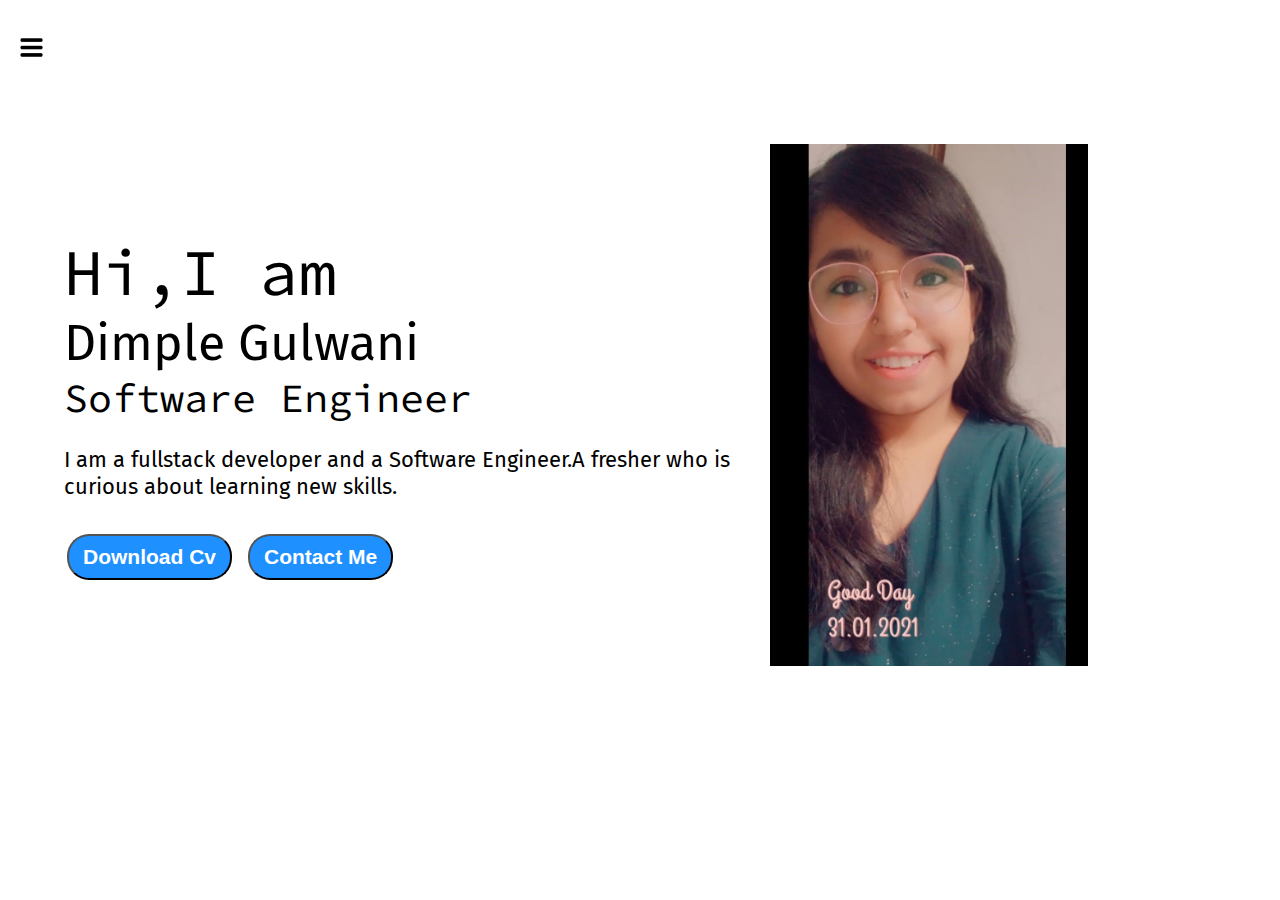
<file: index.html>
<!DOCTYPE html>
<html lang="en">
<head>
    <meta charset="UTF-8">
    <meta http-equiv="X-UA-Compatible" content="IE=edge">
    <meta name="viewport" content="width=device-width, initial-scale=1.0">
    <link rel="stylesheet" href="style.css">
    <title>Personal Portfolio</title>
</head>
<body>
    <div class="container">
            <div class="sidebar sidebarGo">
                <!-- Dimple  -->
                <nav>
                    <ul>
                        <li><a href="/">Home</a></li>
                        <li><a href="/intro.html">My Intro</a></li>
                        <li><a href="/services.html">Services</a></li>
                        <li><a href="/blog.html">Blog</a></li>
                        <li><a href="/contact.html">Contact</a></li>

                    </ul>
                </nav>
            </div>
            <div class="main">
                <div class="hamburger">
                    <img src="menu-icon.png" alt="" class="ham" width="23">
                    <img src="cros.png" alt="" class="cross" width="23">
                </div>
                <div class="info-container">
                    <div class="devInfo">
                        <div class="hello">Hi,I am</div>
                        <div class="name">Dimple Gulwani</div>
                        <div class="about">Software Engineer</div>
                        <div class="moreabout">I am a fullstack developer and a Software Engineer.A fresher who is curious
                            about learning new skills.
                        </div>
                        <div class="buttons">
                           <a href="/cv.txt"><button class="btn">Download Cv</button></a>
                           <a href="/contact.html" ><button class="btn">Contact Me</button></a>
                        </div>
                    </div>
                    <div class="devpic">
                        <img src="edited (2).jpeg" alt="myself">
                    </div>
                </div>
            </div>
    </div>
    <script src="index.js"></script>
</body>
</html>
</file>
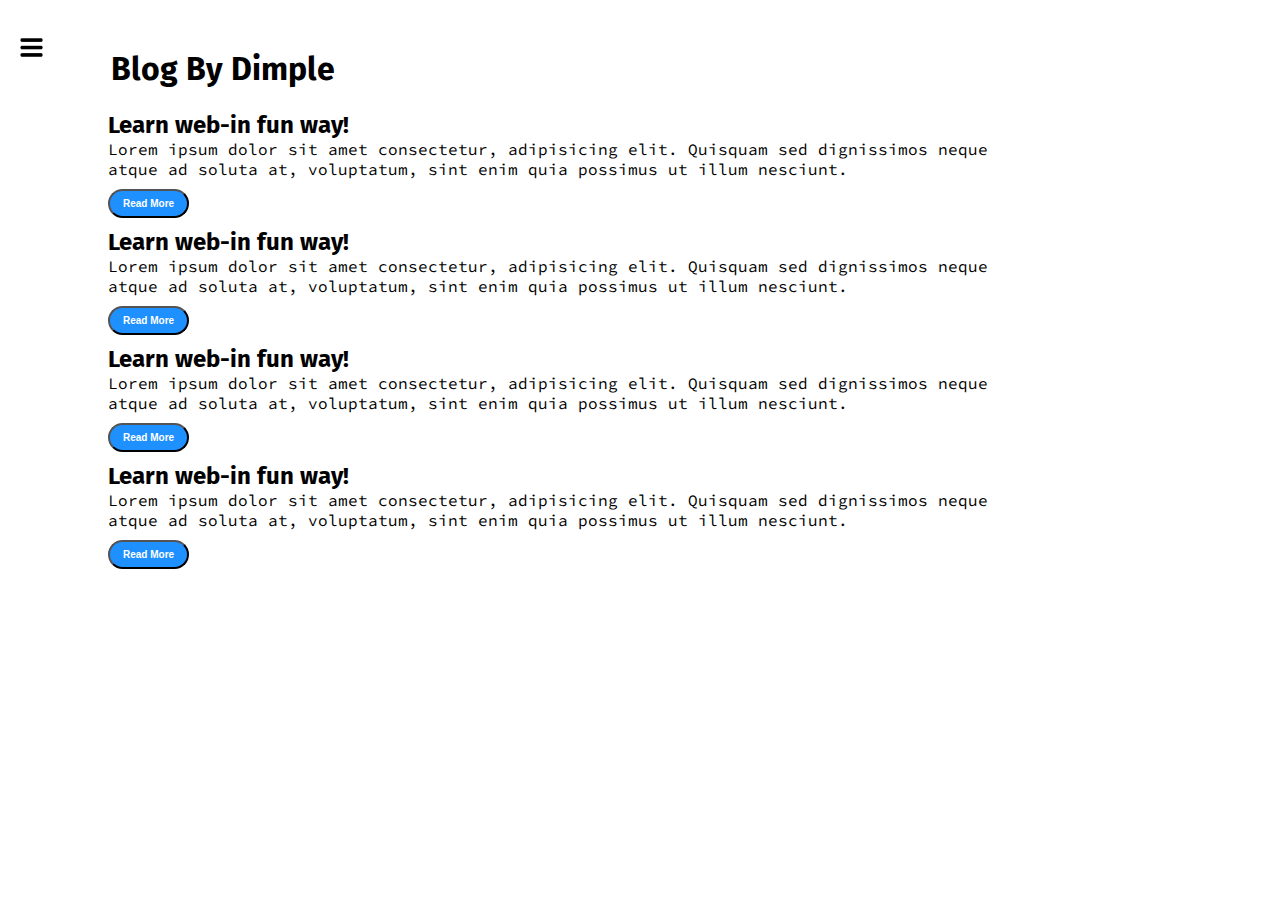
<file: blog.html>
<!DOCTYPE html>
<html lang="en">
<head>
    <meta charset="UTF-8">
    <meta http-equiv="X-UA-Compatible" content="IE=edge">
    <meta name="viewport" content="width=device-width, initial-scale=1.0">
    <link rel="stylesheet" href="style.css">
    <title>Personal Portfolio</title>
</head>
<body>
    <div class="container">
        
        <div class="sidebar sidebarGo">
                <!-- Dimple  -->
                <nav>
                    <ul>
                        <li><a href="/">Home</a></li>
                        <li><a href="/intro.html">My Intro</a></li>
                        <li><a href="/services.html">Services</a></li>
                        <li><a href="/blog.html">Blog</a></li>
                        <li><a href="/contact.html">Contact</a></li>

                    </ul>
                </nav>
            </div>
            <div class="main">
                <div class="hamburger">
                    <img src="menu-icon.png" alt="" class="ham" width="23">
                    <img src="cros.png" alt="" class="cross" width="23">
                </div>
                
                <div class="blogcontainer">
                    <h1>Blog By Dimple</h1>
                    <div class="blogitem">
                        <h2>Learn web-in fun way!</h2>
                        <p>Lorem ipsum dolor sit amet consectetur, adipisicing elit. Quisquam sed dignissimos neque atque ad soluta at, voluptatum, sint enim quia possimus ut illum nesciunt.</p>
                        <button class="btn btn-sm">Read More</button>
                        <h2>Learn web-in fun way!</h2>
                        <p>Lorem ipsum dolor sit amet consectetur, adipisicing elit. Quisquam sed dignissimos neque atque ad soluta at, voluptatum, sint enim quia possimus ut illum nesciunt.</p>
                        <button class="btn btn-sm">Read More</button>
                        <h2>Learn web-in fun way!</h2>
                        <p>Lorem ipsum dolor sit amet consectetur, adipisicing elit. Quisquam sed dignissimos neque atque ad soluta at, voluptatum, sint enim quia possimus ut illum nesciunt.</p>
                        <button class="btn btn-sm">Read More</button>
                        <h2>Learn web-in fun way!</h2>
                        <p>Lorem ipsum dolor sit amet consectetur, adipisicing elit. Quisquam sed dignissimos neque atque ad soluta at, voluptatum, sint enim quia possimus ut illum nesciunt.</p>
                        <button class="btn btn-sm">Read More</button>
                    </div>
                </div>
            </div>
    </div>
    <script src="index.js"></script>
</body>
</html>
</file>
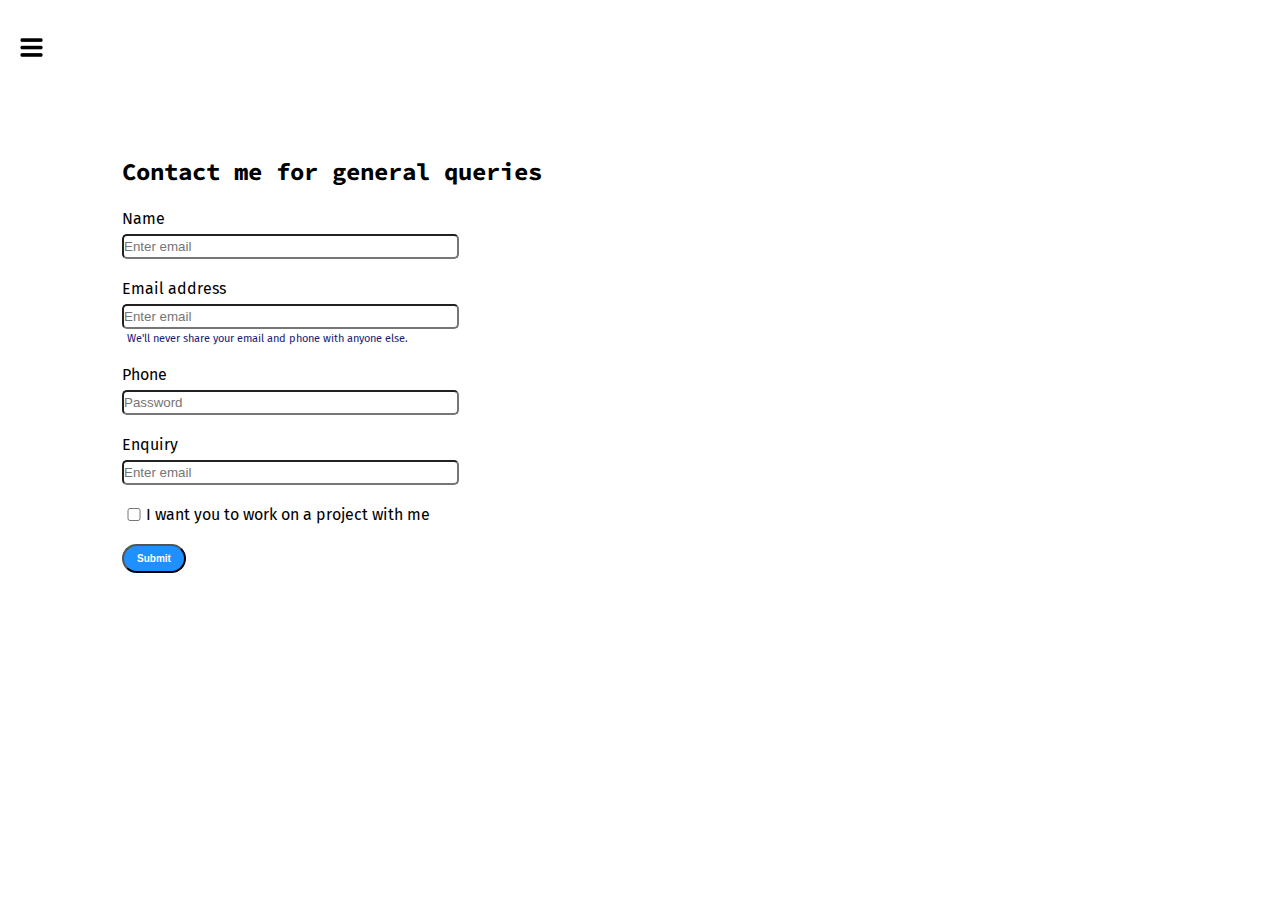
<file: contact.html>
<!DOCTYPE html>
<html lang="en">
<head>
    <meta charset="UTF-8">
    <meta http-equiv="X-UA-Compatible" content="IE=edge">
    <meta name="viewport" content="width=device-width, initial-scale=1.0">
   
    <link rel="stylesheet" href="style.css">
    <title>Personal Portfolio</title>
</head>
<body>
    <div class="container">
     
      <div class="sidebar sidebarGo">
                <!-- Dimple  -->
                <nav>
                    <ul>
                        <li><a href="/">Home</a></li>
                        <li><a href="/intro.html">My Intro</a></li>
                        <li><a href="/services.html">Services</a></li>
                        <li><a href="/blog.html">Blog</a></li>
                        <li><a href="/contact.html">Contact</a></li>

                    </ul>
                </nav>
            </div>
            <div class="main">
              <div class="hamburger">
                <img src="menu-icon.png" alt="" class="ham" width="23">
                <img src="cros.png" alt="" class="cross" width="23">
            </div>
                <div class="contactform">
                    <h2>Contact me for general queries</h2>
                    <form>
                      <div class="mb-3">
                        <label for="clientemail">Name</label>
                        <input type="name" class="form-control" id="clientemail"  placeholder="Enter email">
                      </div>
                        <div class="mb-3">
                          <label for="clientemail">Email address</label>
                          <input type="email" class="form-control" id="clientemail"  placeholder="Enter email">
                          <div id="emailHelp" class="form-text">We'll never share your email and phone with anyone else.</div>
                        </div>
                        <div class="mb-3">
                          <label for="clientphone">Phone</label>
                          <input type="password" class="form-control" id="clientphone" placeholder="Password">
                        </div>
                        <div class="mb-3">
                          <label for="clientemail">Enquiry</label>
                          <input type="email" class="form-control" id="clientemail"  placeholder="Enter email">
                          
                        </div>
                        <div class="mb-3" id="form-check">
                          <input type="checkbox" id="form-check-input" id="isclient">
                          <label class="form-check-label" for="isclient">I want you to work on a project with me</label>
                        </div>
                        <button type="submit" class="btn btn-primary btn-sm ">Submit</button>
                      </form>
                </div>
            </div>
    </div>
    <script src="index.js"></script>
</body>
</html>
</file>
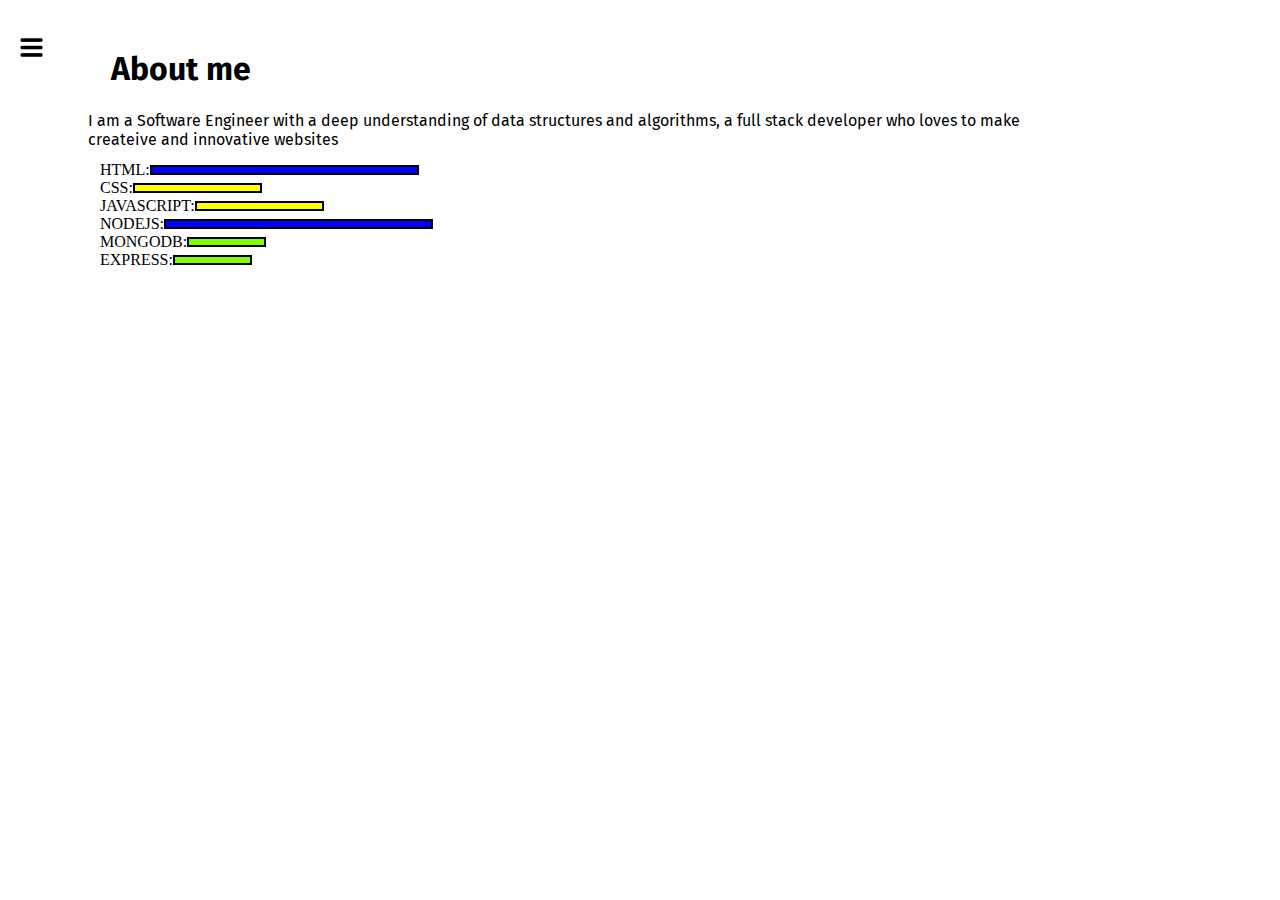
<file: intro.html>
<!DOCTYPE html>
<html lang="en">
<head>
    <meta charset="UTF-8">
    <meta http-equiv="X-UA-Compatible" content="IE=edge">
    <meta name="viewport" content="width=device-width, initial-scale=1.0">
    <link rel="stylesheet" href="style.css">
    <title>Personal Portfolio</title>
</head>
<body>
    <div class="container">
        
        <div class="sidebar sidebarGo">
                <!-- Dimple  -->
                <nav>
                    <ul>
                        <li><a href="/">Home</a></li>
                        <li><a href="/intro.html">My Intro</a></li>
                        <li><a href="/services.html">Services</a></li>
                        <li><a href="/blog.html">Blog</a></li>
                        <li><a href="/contact.html">Contact</a></li>

                    </ul>
                </nav>
            </div>
            <div class="main">
                <div class="hamburger">
                    <img src="menu-icon.png" alt="" class="ham" width="23">
                    <img src="cros.png" alt="" class="cross" width="23">
                </div>
                
                   <div class="intro">
                                <h1>About me</h1>
                                <p>I am a Software Engineer with a deep understanding of data structures and algorithms, a full stack
                                    developer who loves to make createive and innovative websites</p>
                                </h2>
                            <div class="skillContainer">
                            <div class="skillItem">HTML:<div class="skill hundred"></div></div>
                            <div class="skillItem">CSS:<div class="skill fifty"></div></div>
                            <div class="skillItem">JAVASCRIPT:<div class="skill fifty"></div></div>
                            <div class="skillItem">NODEJS:<div class="skill hundred"></div></div>
                            <div class="skillItem">MONGODB:<div class="skill t5"></div></div>
                            <div class="skillItem">EXPRESS:<div class="skill t5"></div></div>
                        
                        </div>
                   </div>
                   <!-- <div class="intro"> -->
                    <!-- <h1>My Projects</h1>
                 
                    
                <div class="skillContainer">
                <div class="skillItem">
                    <h2>Compiler</h2>
                    <p>It is a basic compiler like the one available online to compile code in languages llike python,c,c++ and javascript. It is made using basic HTML,CSS and JAVASCRIPT</p>
                </div>
                <div class="skillItem">CSS:<div class="skill fifty"></div></div>
                <div class="skillItem">JAVASCRIPT:<div class="skill fifty"></div></div>
                <div class="skillItem">NODEJS:<div class="skill hundred"></div></div>
                <div class="skillItem">MONGODB:<div class="skill t5"></div></div>
                <div class="skillItem">EXPRESS:<div class="skill t5"></div></div>
            
            </div> -->
       </div>
            </div>
    </div>
    <script src="index.js"></script>
</body>
</html>
</file>
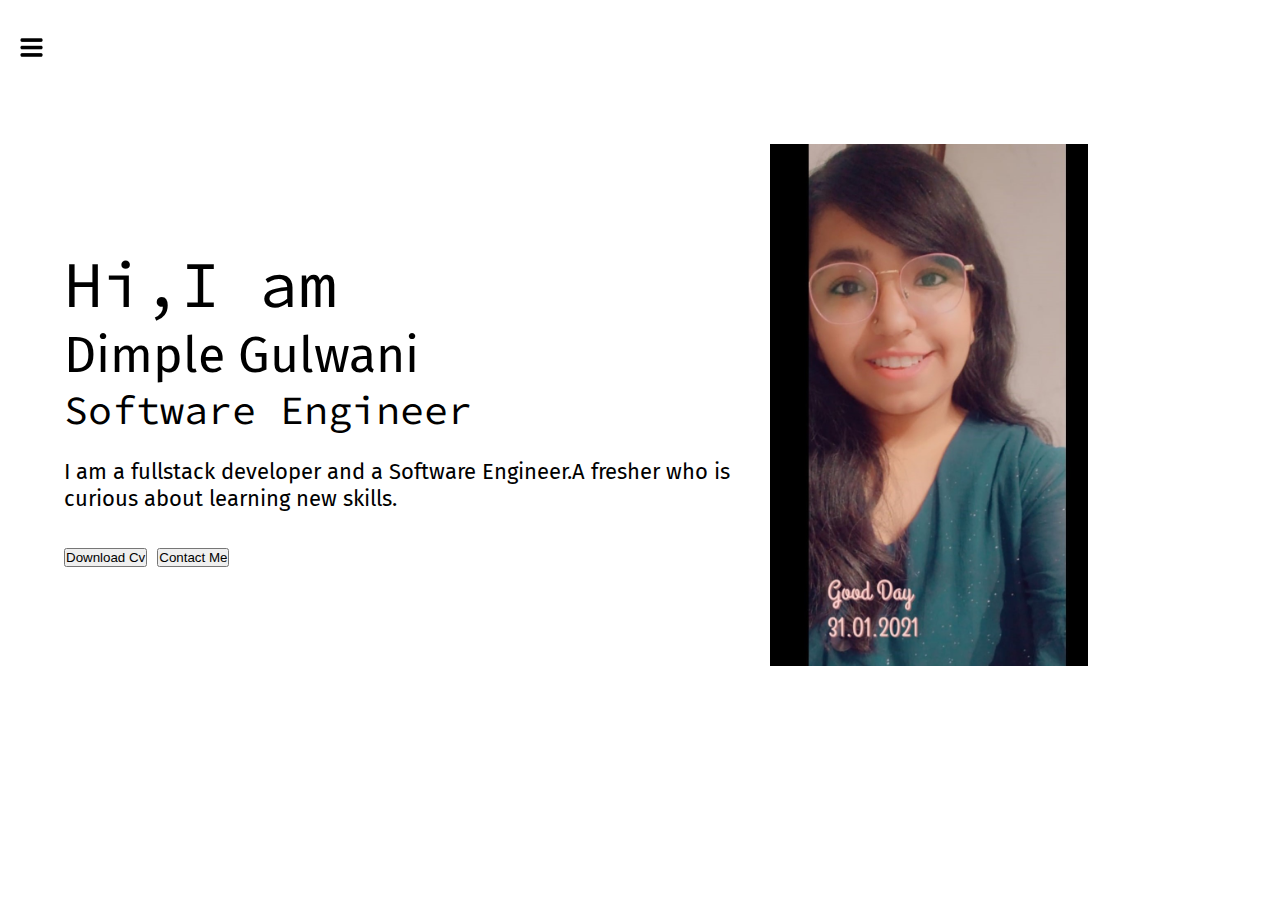
<file: services.html>
<!DOCTYPE html>
<html lang="en">
<head>
    <meta charset="UTF-8">
    <meta http-equiv="X-UA-Compatible" content="IE=edge">
    <meta name="viewport" content="width=device-width, initial-scale=1.0">
    <link rel="stylesheet" href="style.css">
    <title>Personal Portfolio</title>
</head>
<body>
    <div class="container">
       
        <div class="sidebar sidebarGo">
                <!-- Dimple  -->
                <nav>
                    <ul>
                        <li><a href="/">Home</a></li>
                        <li><a href="/intro.html">My Intro</a></li>
                        <li><a href="/services.html">Services</a></li>
                        <li><a href="/blog.html">Blog</a></li>
                        <li><a href="/contact.html">Contact</a></li>

                    </ul>
                </nav>
            </div>
            <div class="main">
                <div class="hamburger">
                    <img src="menu-icon.png" alt="" class="ham" width="23">
                    <img src="cros.png" alt="" class="cross" width="23">
                </div>
                <div class="info-container">
                    <div class="devInfo">
                        <div class="hello">Hi,I am</div>
                        <div class="name">Dimple Gulwani</div>
                        <div class="about">Software Engineer</div>
                        <div class="moreabout">I am a fullstack developer and a Software Engineer.A fresher who is curious
                            about learning new skills.
                        </div>
                        <div class="buttons">
                            <button>Download Cv</button>
                            <button>Contact Me</button>
                        </div>
                    </div>
                    <div class="devpic">
                        <img src="edited (2).jpeg" alt="myself">
                    </div>
                </div>
            </div>
    </div>
    <script src="index.js"></script>
</body>
</html>
</file>
<file: style.css>
@import url('https://fonts.googleapis.com/css2?family=Fira+Sans:wght@300&family=Rubik:wght@300;500&display=swap');
@import url('https://fonts.googleapis.com/css2?family=Fira+Sans:wght@300&family=Rubik:wght@300;500&family=Source+Code+Pro:wght@300&display=swap');

*{
    margin: 0;
    padding: 0;
}

.sidebar{
    font-family: 'Fira Sans', sans-serif;
    background-color: rgba(159, 168, 150, 0.678);
    width: 208px;
    height: 100vh;
    transition: transform 0.3s ease-in;
}
.sidebar nav{
    padding: 30px;
}
.sidebar nav li{
    list-style: none;
    font-size: 20px;
    padding: 30px 0;
}
.sidebar nav li a{
    text-decoration: none;
    color: black;
}
.main{
    /* background-color: yellow; */
    width: 90vw;
}
.container{
    display: flex;
}
.info-container{
    /* background-color: blue; */
    height: 58vh;
    width: 80vw;
    margin: 144px auto;
    display: flex;
    justify-content: space-around;
}

.devInfo{
    display: flex;
    justify-content: center;
    flex-direction: column;
    font-family: 'Source Code Pro', monospace;
}
.devpic img{
    height: 58vh ;
  
}

.hello{
    font-size: 65px;
}
.name{
    font-size: 50px;
    font-family: 'Fira Sans', sans-serif;
}
.about{
    font-size: 40px;
}
.moreabout{
    font-size: 22px;
    margin-top: 23px;
    font-family: 'Fira Sans', sans-serif;
}
.buttons{
    margin-top: 34px;
}
.btn{
    padding: 9px 14px;
    border-radius: 22px;
    color: white;
    background-color: dodgerblue;
    font-weight: bold;
    font-size: 21px;
    margin: 0 3px;
    cursor: pointer;
}
.btn:hover{
    background-color: white;
    color: dodgerblue;
}
.btn-sm{
    font-size: 10px;
    padding: 7px 13px;
    margin: 10px 0;
}
.contactform{
    padding: 0 34px;
    padding-top: 144px;
    font-family: 'Fira Sans', sans-serif;
    margin: 0 88px;
    
}
.contactform h2{
    font-family: 'Source Code Pro', monospace;
    padding: 12px 0;

}
.contactform form div{
    padding: 10px 0;
    display: flex;
    flex-direction: column;
}
#emailHelp{
    font-size: 11px;
    color: midnightblue;
    margin: 0 5px;
    padding: 3px 0 0 0;
}

.contactform form div input{
    width:26vw;
    border-radius: 5px;
    margin: 6px 0 0 0;
    padding: 3px 0;
}
 #form-check{
    flex-direction: row;
 }

 #form-check-input{
    width: 24px;
    margin :3px 0;
 }
.blogcontainer {
    margin: 50px 88px;
}
.intro{
    margin: 50px 88px;
}
 .blogitem{
    margin: 20px;
    font-family: 'Fira Sans', sans-serif;
  
    
 }
  h1{
    font-family: 'Fira Sans', sans-serif;
    margin: 23px;

 }
 p{
    font-family: 'Source Code Pro', monospace;

 }
  
 .intro h2{
    font-family: 'Fira Sans', sans-serif;
    margin:12px;

 }
 .intro p{
    font-family: 'Fira Sans', sans-serif;

 }
 .skillContainer{
    padding: 12px;
 }
 .skill{
    width: 265px;
    height: 6px;
    background-color: red;
    border: 2px solid black;
 }
 .skillItem{
    display: flex;
    align-items: center;
 }
 .hundred{
    width: 265px;
    background-color: blue;
 }
.fifty{
    width: 125px;
    background-color: yellow;
}
.t5{
    width:75px;
    background-color: chartreuse;
}
.sidebarGo{
    transform: translate(-443px,0);
        position: absolute;

}
.hamburger{
    position: absolute;
    cursor: pointer;
    top: 26px;
    left: 10px;
}
.ham{
    margin-top: 10px;
    margin-left: 10px;
}
.cross{
    margin-left: 150px;
    margin-top: 10px;
}

@media (max-width:300px) {
 .devpic{
    display: none;
 }
 /* .intro, .blogcontainer ,.contactform{
    margin:20px 8px;
 }     */
 .buttons{
    font-size: 6px;
 }
 .devInfo{
    font-size: 10px;
 }
}
</file>
